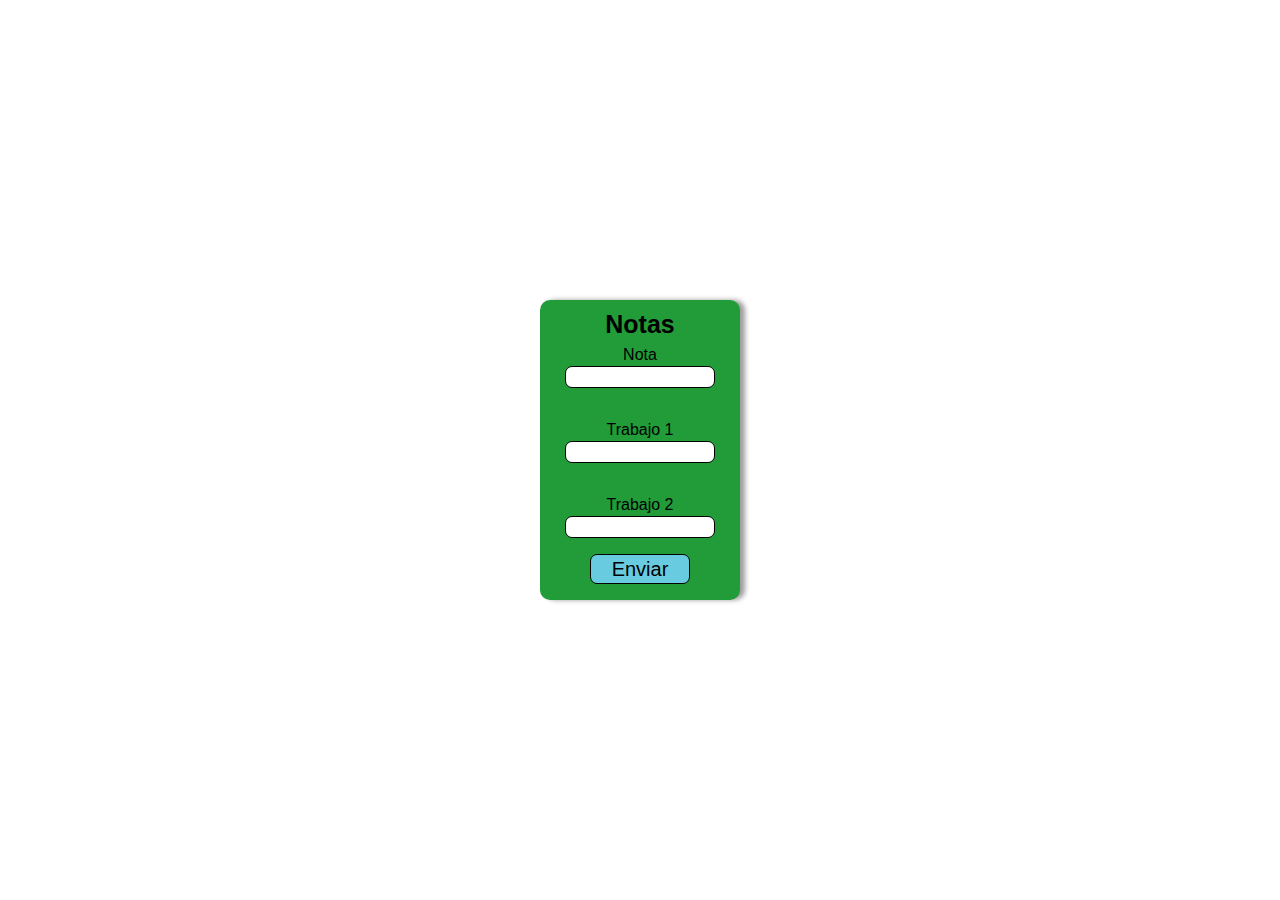
<file: Problema10/A/index.html>
<!DOCTYPE html>
<html lang="en">
  <head>
    <meta charset="UTF-8" />
    <meta name="viewport" content="width=device-width, initial-scale=1.0" />
    <link rel="stylesheet" href="style.css" />
    <title>Document</title>
  </head>
  <body>
    <div id="container">
      <div id="form">
        <h2 class="title">Notas</h2>
        <div class="form-group">
          <label for="nota">Nota</label>
          <input
            type="number"
            class="input"
            name="nota"
            id="nota"
            autocomplete="off"
            required
          />
        </div>

        <div class="form-group">
          <label for="trabajo1">Trabajo 1</label>
          <input
            type="number"
            class="input"
            name="trabajo1"
            id="trabajo1"
            autocomplete="off"
            required
          />
        </div>

        <div class="form-group">
          <label for="trabajo2">Trabajo 2</label>
          <input
            type="number"
            class="input"
            name="trabajo2"
            id="trabajo2"
            autocomplete="off"
            required
          />
        </div>

        <input type="submit" value="Enviar" name="btn-submit" id="btn-submit" />
      </div>
      <p id="p-info"></p>
    </div>

    <script src="./main.js"></script>
  </body>
</html>
</file>
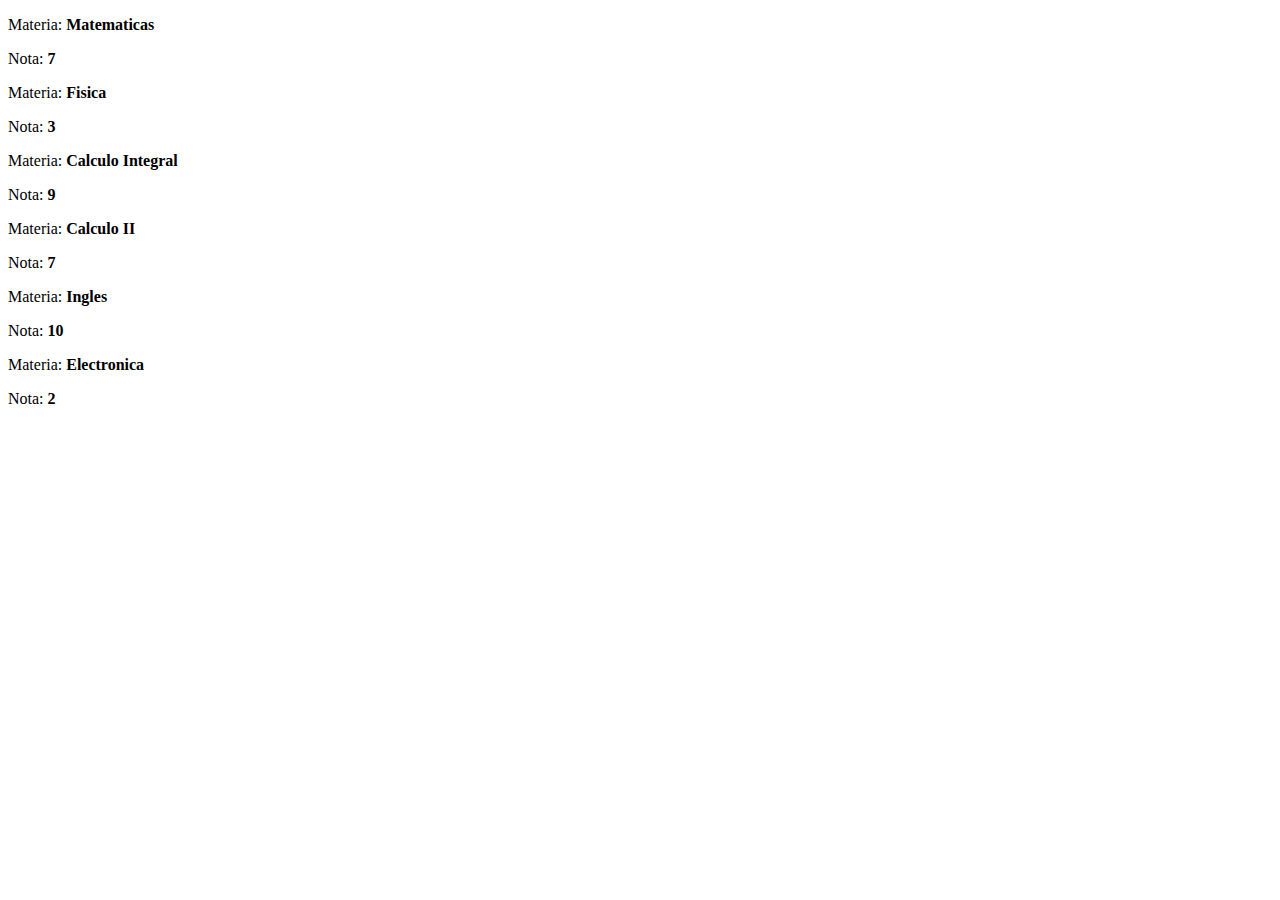
<file: Problema12/A/index.html>
<!DOCTYPE html>
<html lang="en">
  <head>
    <meta charset="UTF-8" />
    <meta name="viewport" content="width=device-width, initial-scale=1.0" />
    <title>Document</title>
  </head>
  <body>
    <script src="./main.js"></script>
  </body>
</html>
</file>
<file: Problema10/A/style.css>
* {
  margin: 0;
  padding: 0;
  box-sizing: border-box;
  font-family: Arial, sans-serif;
}

#container {
  position: absolute;
  top: 50%;
  left: 50%;
  transform: translate(-50%, -50%);
  width: 200px;
  height: 300px;
}

#form {
  background: #229c38;
  width: 100%;
  height: 100%;
  text-align: center;
  border-radius: 10px;
  box-shadow: 5px 0 5px #9e9c9c;
}

.title {
  padding-top: 10px;
  font-size: 25px;
}

.form-group {
  width: 100%;
  height: 25%;
  padding-top: 7px;
}

.form-group > * {
  display: block;
}

.input {
  width: 75%;
  height: 15px;
  padding: 10px;
  margin: 0 auto;
  margin-top: 2px;
  border: 1px solid black;
  border-radius: 7px;
}

#btn-submit {
  background: #69cbdf;
  width: 50%;
  height: 30px;
  position: relative;
  bottom: 10px;
  border: 1px solid black;
  border-radius: 7px;
  font-size: 20px;
  transition: 0.5s;
}

#btn-submit:hover {
  width: 75%;
}

#p-info {
  display: hidden;
  width: 120%;
  margin-top: 50px;
  font-size: 20px;
}
</file>
